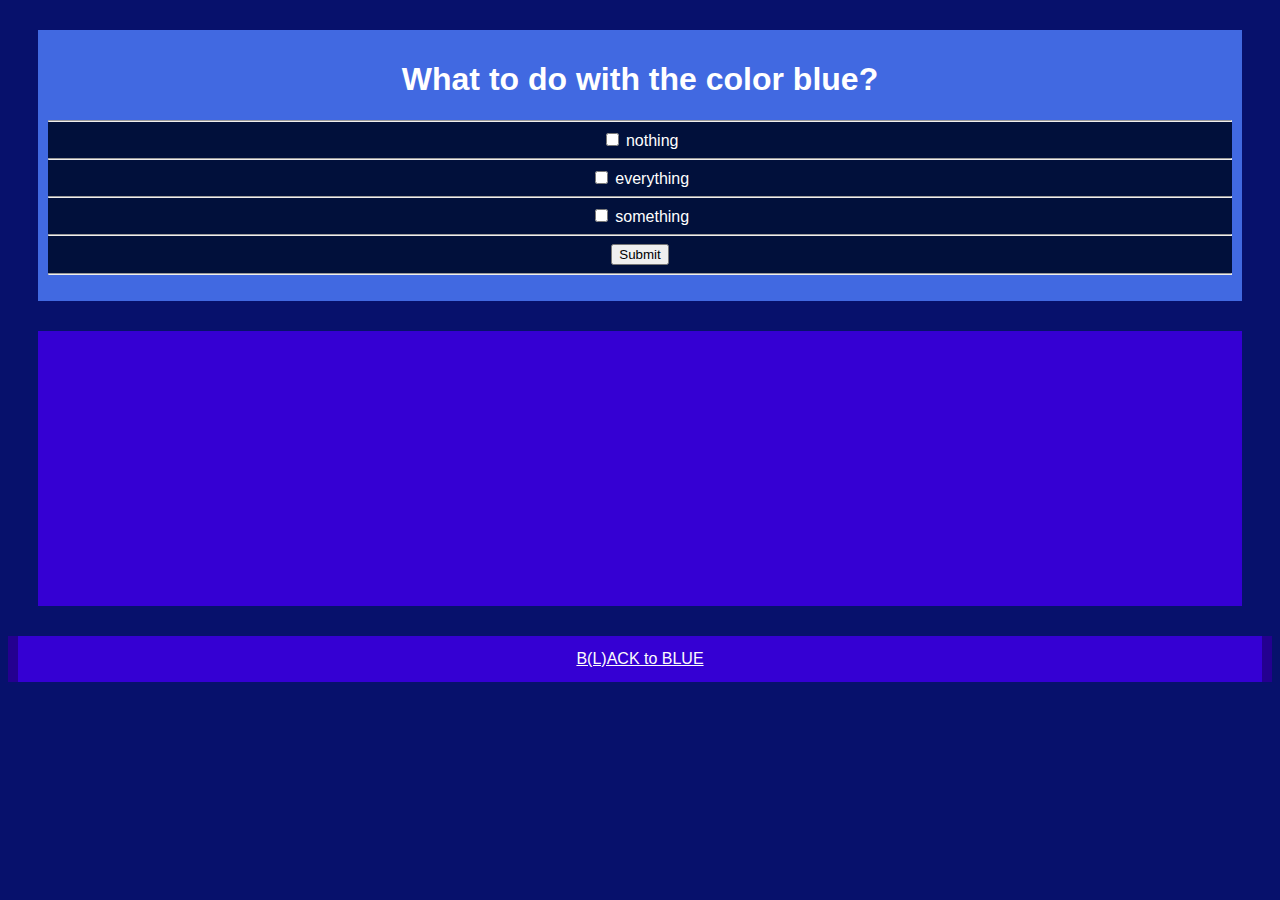
<file: Eindopdracht/blue.html>
<!DOCTYPE html>
<html>

<head>
    <link rel="icon" href="https://www.pngkit.com/png/detail/4-43915_lighting-bolt-png-blue-lightning-bolt-png.png"
        type="image/icon type">
    <title> I'M BLUE </title>
    <link rel="stylesheet" href="style.css">
</head>

<body>
    <header>
        <h1> What to do with the color blue? </h1>
        <p>
        <form>
            <hr>
            <input type="checkbox" id="nothing" name="nothing" value="nothing">
            <label for="nothing"> nothing</label><br>
            <hr>
            <input type="checkbox" id="everything" name="everything" value="everything">
            <label for="everything"> everything</label><br>
            <hr>
            <input type="checkbox" id="something" name="something" value="something">
            <label for="something"> something</label><br>
            <hr>
            <input type="submit" value="Submit">
            <hr>
        </form>
        </p>
    </header>
    <main>
        <iframe width="360" height="215" src="https://www.youtube.com/embed/cr0sidDGbcg" title="YouTube video player"
            frameborder="0"
            allow="accelerometer; autoplay; clipboard-write; encrypted-media; gyroscope; picture-in-picture"
            allowfullscreen>
        </iframe>
    </main>
    <nav>
        <ul class="navigation">
            <li><a href="index.html"> B(L)ACK to BLUE</a></li>
        </ul>
    </nav>
</body>

</html>
</file>
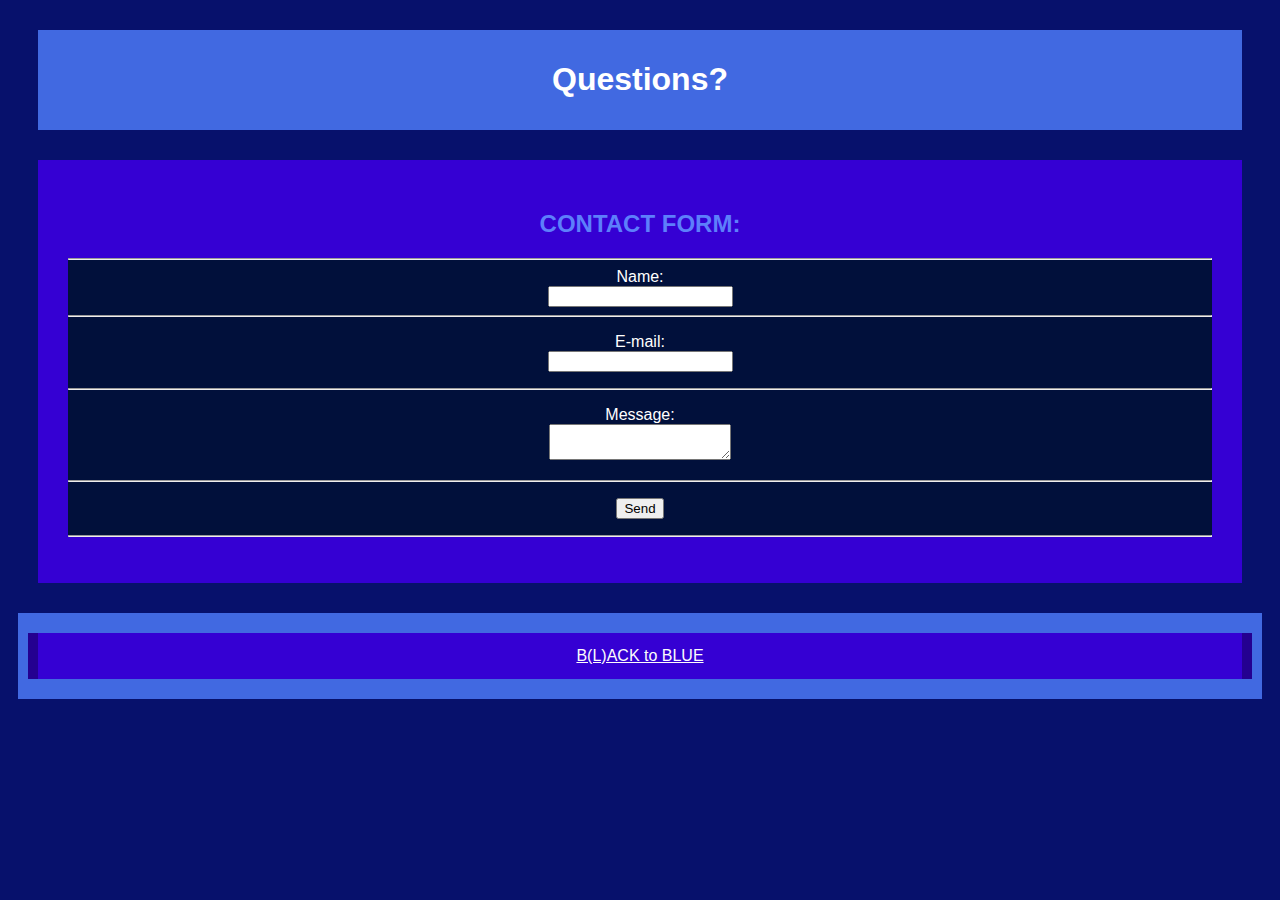
<file: Eindopdracht/contact.html>
<!DOCTYPE html>
<html>

<head>
    <title> I'M BLUE </title>
    <link rel="icon" href="https://www.pngkit.com/png/detail/4-43915_lighting-bolt-png-blue-lightning-bolt-png.png"
        type="image/icon type">
    <link rel="stylesheet" href="style.css">
</head>

<body>
    <header> 
        <h1>Questions?</h1>
    </header>
    <main>
        <h2>CONTACT FORM:</h2>
        <form name="contact" method="POST" data-netlify="true">
            <p>
                <hr>
                <label>Name:
                    <br>
                    <input type="text" name="name" /></label>
                <hr>
            </p>
            <p>
                <label> E-mail:
                    <br>
                    <input type="email" name="email" /></label>
                <hr>
            </p>
            <p>
                <label>Message:
                    <br>
                    <textarea name="message"></textarea></label>
                <hr>
            </p>
            <p>
                <button type="submit">Send</button>
                <hr>
            </p>
        </form>
    </main>
    <footer>
            <nav>
                <ul class="navigation">
                    <li><a href="index.html"> B(L)ACK to BLUE</a></li>
                </ul>
            </nav>
    </footer>
</body>

</html>
</file>
<file: Eindopdracht/style.css>
body {
  background-color: #190061;
  font-family: Arial, Helvetica, sans-serif;
  color: white;
}

.top-image {
  background-image: url("pexels2.jpg");
  height: 100%;
  background-position: center;
  background-repeat: no-repeat;
  background-size: cover;
  position: relative;
}

.top-text {
  text-align: center;
  position: absolute;
  top: 50%;
  left: 50%;
  transform: translate(-50%, -50%);
  color: white;
}

.container {
  display: grid;
  grid-template-columns: 50px 1fr 1fr 50px;
  grid-template-rows: 380px 66px 1fr;
  height: 2000px;
  grid-template-areas:
    ". header header ."
    ". nav nav ."
    ". main main ."
    ". aside aside ."
    ". article article ."
    ". footer footer .";
}

main,
aside,
footer,
article {
  margin: 30px;
  padding: 30px;
}

header {
  background-color: royalblue;
  grid-area: header;
  padding: 10px;
  margin: 30px;
}

nav {
  background-color: #240090;
  grid-area: nav;
}

main {
  background-color: #3500d3;
  grid-area: main;
}

aside {
  background-color: #7b88ff;
  grid-area: aside;
}

footer {
  background-color: royalblue;
  grid-area: footer;
  margin: 10px;
  padding: 10px;
}

article {
  background-color: none;
  grid-area: article;
  text-align: center;
}

ul {
  list-style-type: none;
  margin: 0px;
  padding: 0px;
  overflow: hidden;
  background-color: #3500d3;
  margin: 10px;
}

li {
  float: center;
}

a {
  display: block;
  color: rgb(252, 252, 252);
  text-align: center;
  padding: 14px 16px;
}

li a:hover {
  background-color: rgb(212, 162, 211);
}

img {
  height: auto;
  display: block;
  margin-left: auto;
  margin-right: auto;
  border-radius: 0%;
  border: 10px solid rgb(132, 148, 254);
  width: 50%;
}

.border {
  border-style: solid;
  padding: 30px;
  background-color: royalblue;
}

h2 {
  color: rgb(93, 127, 251);
  text-align: center;
}

form {
  background-color: rgb(1, 16, 59);
  text-align: center;
}

iframe {
  margin-left: auto;
  margin-right: auto;
  display: block;
}

h1 {
  text-align: center;
}

@media (min-width: 1024px) {
  img {
    border: 10px solid white;
    float: right;
    margin: 20px;
  }

  body {
    background-color: #07116c;
  }
}
</file>
